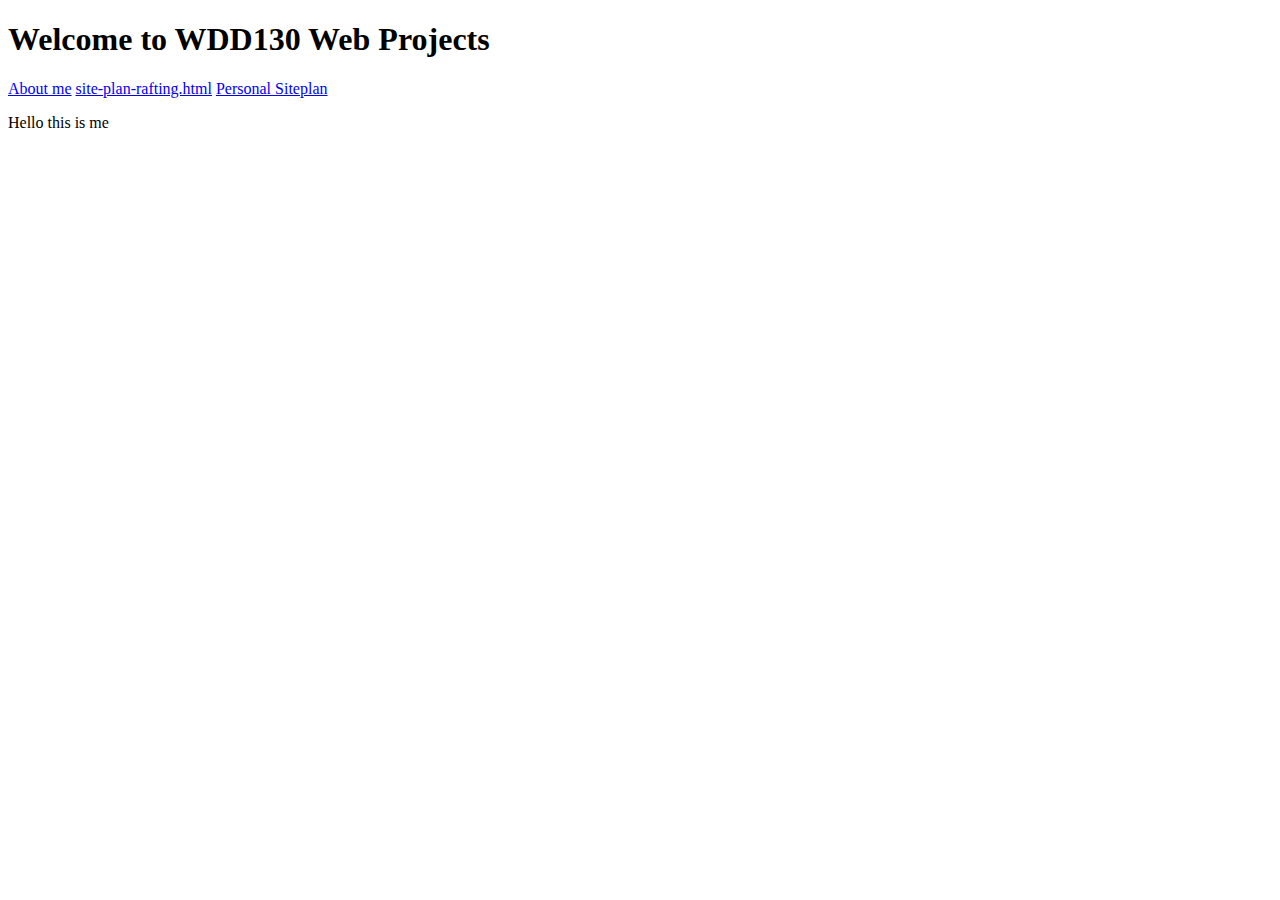
<file: index.html>
<!DOCTYPE html>
<html lang="en">
<head>
    <meta charset="UTF-8">
    <meta name="viewport" content="width=device-width, initial-scale=1.0">
    <title>My main page</title>
</head>
<body>
    <h1>Welcome to WDD130 Web Projects</h1>
<nav>
    <a href="Project1/Aboutme.html">About me</a>
    <a href="wwr/site-plan-rafting.html">site-plan-rafting.html</a>
    <a href="#">Personal Siteplan</a>
</nav>
      <p>Hello this is me</p>            
</body>
</html>
</file>
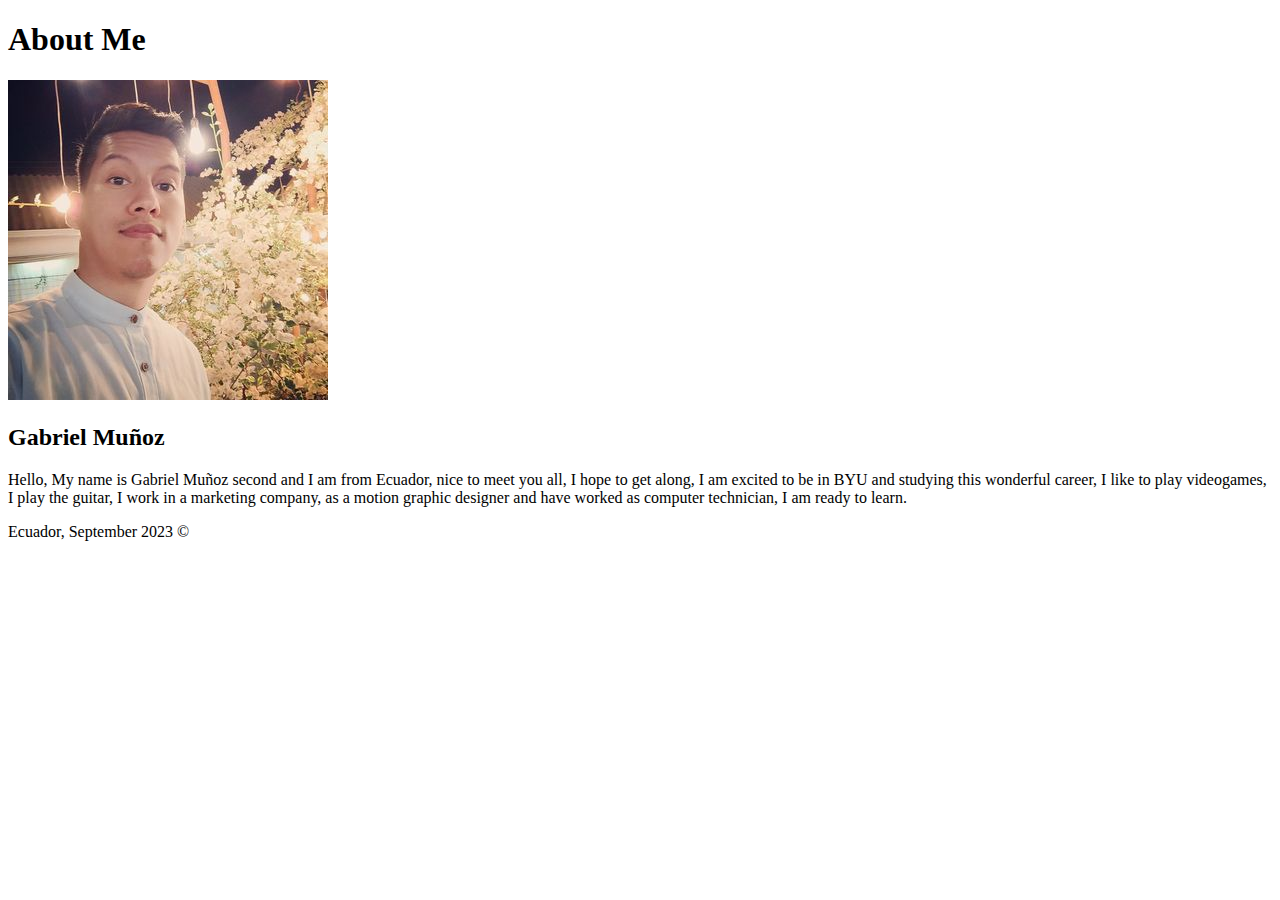
<file: Project1/index.html>
<!DOCTYPE html>
<html>
  <head>
    <title>BYUI</title>
  </head>
  <body>
    <header></header>
    <main>
        <h1>About Me</h1>
        <img
          src="images/download.jpg"
          alt="BYUI Campus"
        />
        <h2>Gabriel Muñoz</h2>
        <p>Hello, My name is Gabriel Muñoz second and I am from Ecuador, nice to meet you all, I hope to get along, I am excited to be in BYU and studying this wonderful career, I like to play videogames, I play the guitar, I work in a marketing company, as a motion graphic designer and have worked as computer technician, I am ready to learn.</p>
    </main>
    <footer>
        <p>Ecuador, September 2023 ©</p>
    </footer>
  </body>
</html>
</file>
